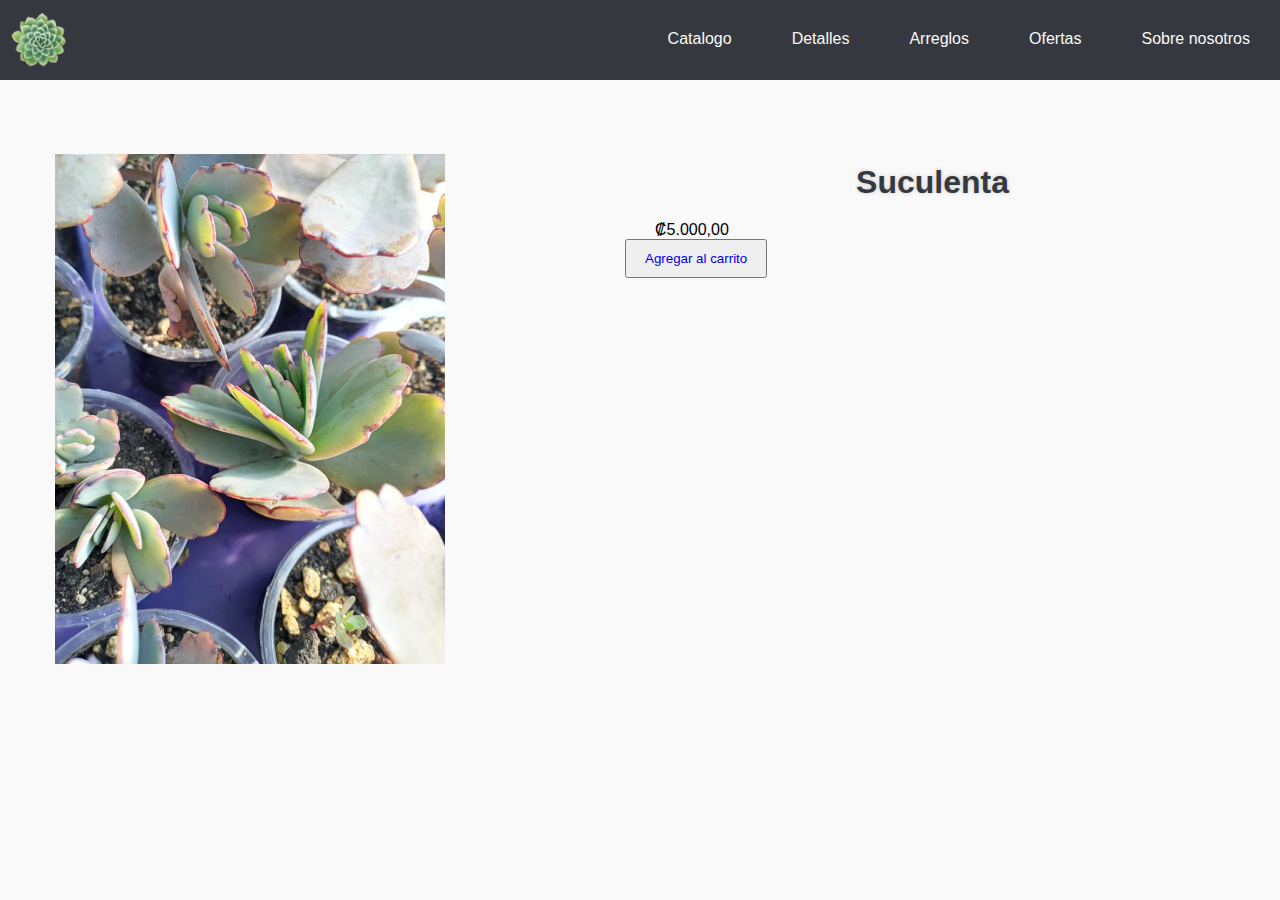
<file: src/main/resources/static/compra.html>
<html>
    <head>
        <title>Madeline Garden || Compra</title>
        <meta charset="UTF-8">
        <meta name="viewport" content="width=device-width, initial-scale=1.0">
        <link href="css/cascada.css" rel="stylesheet" type="text/css"/>
        <link rel="shortcut icon" href="img/4086239380f418bfdadf7fd6ee566361.png">
        <link rel="stylesheet" href="https://cdnjs.cloudflare.com/ajax/libs/font-awesome/4.7.0/css/font-awesome.min.css">
    </head>
    <body>
        <header class="header">
            <a href="index.html" class="logo">
                <img width="60" height="60" src="img/4086239380f418bfdadf7fd6ee566361.png" alt=""/>
            </a>
            <nav class="nav">
                <ul class="menu">
                    <li><a href="catalogo.html">Catalogo</a></li>
                    <li><a href="detalles.html">Detalles</a> </li>
                    <li><a href="arreglos.html">Arreglos</a></li>
                    <li><a href="ofertas.html">Ofertas</a></li>
                    <li><a href="nosotros.html">Sobre nosotros</a></li>
                </ul>
            </nav>
        </header>

        <div class="principalCompra">
            <div class="seccionCompra">
                <div class="vistaProducto" >
                    <div class="acomodarVenta">
                        <img width="390" height="510" src="img/314676454_200605132358985_8605034988009471303_n.jpg" alt=""/>
                    </div>
                </div>
                <div>
                    <div class="acomodarVenta">
                        <h1 class="h2Productos">Suculenta</h1>
                        <p>₡5.000,00</p>
                    </div>
                    <button type="submit" class="botonComp">
                        <a href="#">Agregar al carrito</a>
                    </button>
                </div>
            </div>
        </div>
        
    </body>
</html>
</file>
<file: src/main/resources/static/css/cascada.css>
:root{
    --white: #f9f9f9;
    --black: #36383F;
    --gray: #85888C;
    --pink: #fa869b;
}

*{
    margin: 0;
    padding: 0;
    box-sizing: border-box;
}
body{
    background-color: var(--white);
    font-family: "Poppins", sans-serif;
}

a{
    text-decoration: none;
}

ul{
    list-style: none;
}

.header{
    background-color: var(--black);
    position: fixed;
    width: 100%;
}

.logo{
    display: inline-block;
    color: var(--white);
    font-size: 60px;
    margin-left: 10px;
    margin-top: 10px;
    margin-bottom: 10px;
}


.nav{
    width: 100%;
    position: sticky;
    background-color: var(--black);
    overflow: hidden;
}

.menu a{
    display: block;
    padding: 30px;
    color: var(--white);
}

.menu a:hover{
    background-color: var(--gray);
}

.nav{
    max-height: 0;
    transition: max-height .5s ease-out;
}

.menu li{
    float: left;
}

.menu a:hover{
    background-color: transparent;
    color: var(--gray);

}

@media (min-width: 768px) {
    .nav{
        max-height: none;
        top: 0;
        position: relative;
        float: right;
        width: fit-content;
        background-color: transparent;
    }


}

main{
    padding-top: 10%;
    padding-bottom: 55px;
    display: block;
    box-shadow: 0px 3px 5px var(--gray);
}

.hero{
    position: static;
    display: grid;
    align-content: space-between;
    width: 100%;
    height: 50%;
    max-height: 77vh;
}

.centrarTex{
    text-align: center;
    display: table;
    padding-left: 55px;
    padding-right: 55px;
    padding-top: 5%;
    color: #36383F;
}

.h2Hero{
    margin-bottom: 10px;
    margin-top: 10px;
    font-size: 3em;
    text-shadow: 0 0 12px rgb(0 0 0 / 40%);
    padding: 0;
    text-align: center;
    color: var(--white);
    text-transform: none;
}

.subtitulo{
    color: var(--white);
    text-align: center;
    margin-top: 10px;
    margin-bottom: 10px;
    text-shadow: 0 0 12px rgb(0 0 0 / 40%);
    font-size: 1.5em;
}

.contenerBtn{
    margin-top: 30px;
}

.btnHero{
    padding: 10px 18px;
    cursor: pointer;
    border-radius: 5px;
    color: var(--white);
    background-color: var(--pink);
}

.tituloProductos{
    padding: 8%;
}

.acomodar{
    padding-left: 55px;
    padding-right: 55px;
    max-width: 1200px;
    margin: 0 auto;
    text-align: center;
}

.h2Productos{
    margin-top: 10px;
    margin-bottom: 20px;
    text-shadow: 0 0 4px rgb(0 0 0 / 20%);
    color: var(--black);
    text-align: center;
    padding: 0;
}

.ventasPlantas{
    overflow: auto;
    margin-bottom: -35px;
    padding: 0;
    margin: 0 0 0 -30px;
}

.productosLista{
    width: 25%;
    float: left;
    padding-top: 8%;
    padding-left: 30px;
}

.imagenesProductos{
    position: relative;
    top: 0;
    right: 0;
    bottom: 0;
    left: 0;
    z-index: 2;
}

.footerPagina{
    color: var(--black);
    background-color: #eeeeee;
    padding-bottom: 20px;
    margin-top: 55px;
    padding: 45px 0 55px;
}

.contenidoFooter{
    padding-left: 55px;
    padding-right: 55px;
    margin: 0 auto;
    display: flex;
    width: 100%;
}

.carritoCompras{
    width: 54px;
    height: 54px;
    position: fixed;
    display: flex;
    align-items: center;
    justify-content: center;
    bottom: 20px;
    right: 20px;
    z-index: 99999;
    cursor: pointer;
    box-shadow: 0 0 20px var(--gray);
    border-radius: 100%;
}

.imagenCarritoCompras{
    display: inline-block;
    vertical-align: middle;
    width: 34px;
    height: 34px;
}

.h2Carrito{
    margin-bottom: 10px;
    margin-top: 10px;
    font-size: 3em;
    text-shadow: 0 0 12px rgb(0 0 0 / 40%);
    padding: 0;
    text-align: center;
    color: var(--black);
    text-transform: none;
}


.mainCarrito{
    padding-top: 10%;
    padding-bottom: 55px;
    display: block;
}

.principalCompra{
    padding-top: 12%;
}

.seccionCompra{
    padding-left: 55px;
    padding-right: 55px;
    margin: 0 auto;
}

.vistaProducto{
    padding: 0;
    margin: 0 0 0 -30px;
}

.acomodarVenta{
    width: 50%;
    float:left;
    padding-left: 30px;
}

.botonComp{
    padding: 10px 18px;
    color: var(--pink);
}
</file>
